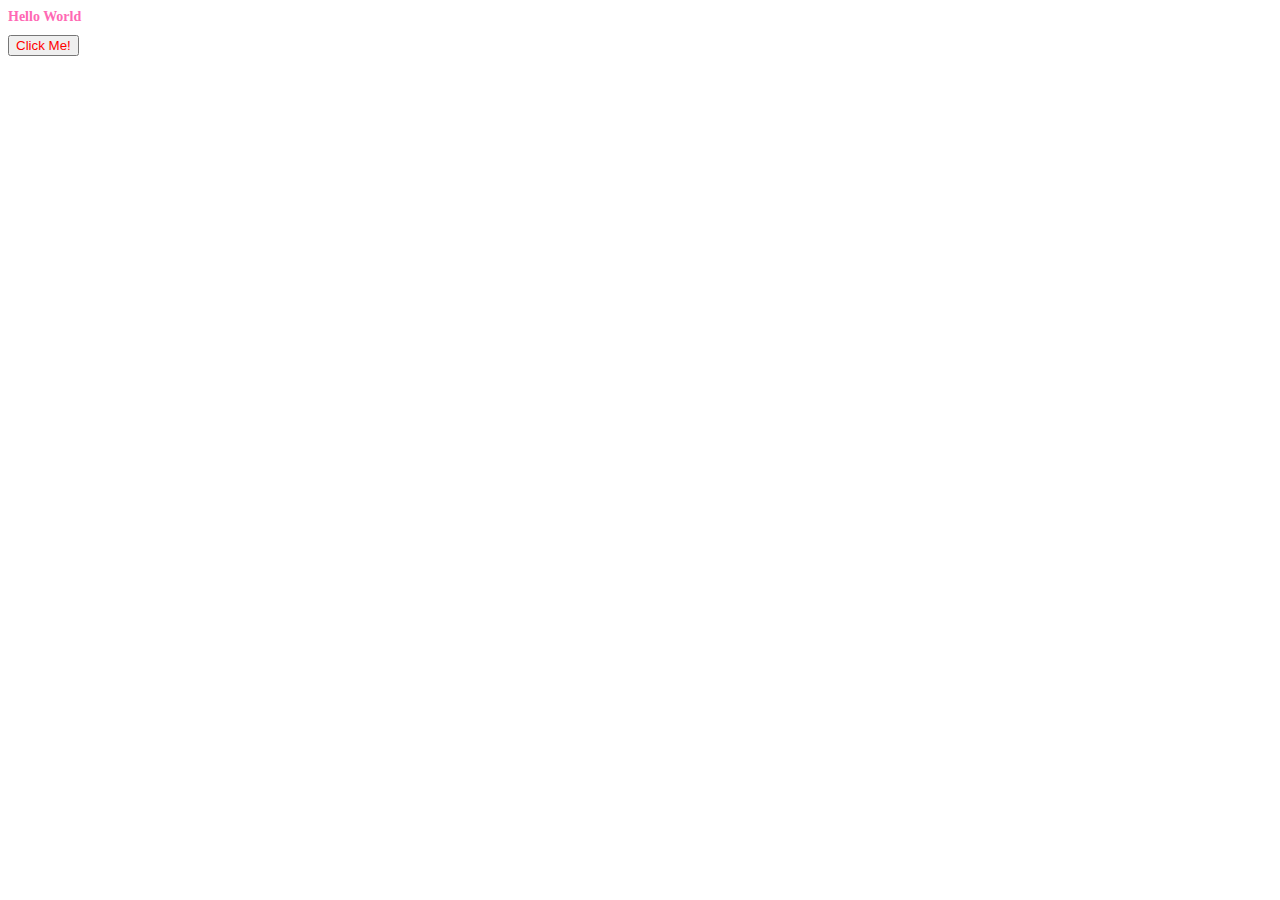
<file: test.html>
<!doctype html>
<html lang="en">
<head>
    <meta charset="utf-8" />
    <title>Hello World</title>

    <!-- CSS for presentation. -->
    <style>
    h1 { font-size: 14px; color: hotpink; }
    button { color: red; }
    </style>
</head>
<body>
    <h1>Hello World</h1>
    <button>Click Me!</button>

    <!-- JavaScript for interactivity. -->
    <script>

    // Get a handle on the first button element in the document.
    var button = document.querySelector( "button" );

    // If a user clicks on it, say hello!
    button.addEventListener( "click", function( ev ) {
        alert( "Hello" );
    }, false);

    </script>
</body>
</html>
</file>
